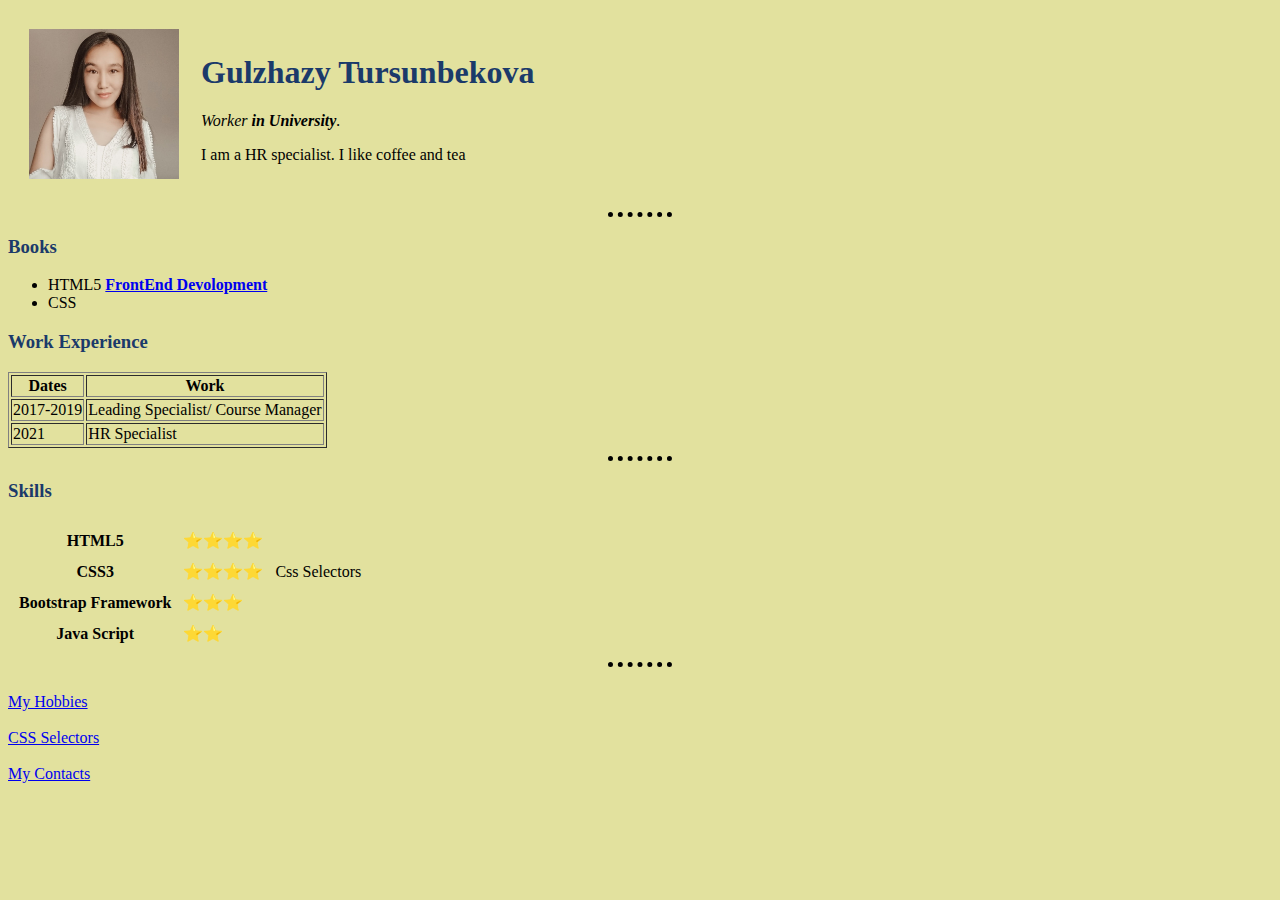
<file: index.html>
<!DOCTYPE html>
<html lang="en">
  <head>
    <meta charset="UTF-8" />
    <meta http-equiv="X-UA-Compatible" content="IE=edge" />
    <meta name="viewport" content="width=device-width, initial-scale=1.0" />
    <title>👑 Gulzhazy's personal websites</title>
    <link rel="stylesheet" href="style.css" />
  </head>
  <body>
    <table cellspacing="20">
      <tr>
        <td>
          <img
            src="gulzhazysphoto.jpg"
            alt="Gulzhazy's profile picture"
            height="150"
          />
        </td>
        <td>
          <h1>Gulzhazy Tursunbekova</h1>
          <p>
            <em>Worker<strong> in University</strong>.</em>
          </p>
          <p>I am a HR specialist. I like coffee and tea</p>
        </td>
      </tr>
    </table>

    <hr />
    <h3>Books</h3>
    <ul>
      <li>
        HTML5 <strong><a href="#">FrontEnd Devolopment</a></strong>
      </li>
      <li>CSS</li>
    </ul>

    <h3>Work Experience</h3>
    <table border="1">
      <thead>
        <tr>
          <th>Dates</th>
          <th>Work</th>
        </tr>
      </thead>
      <tbody>
        <tr>
          <td>2017-2019</td>
          <td>Leading Specialist/ Course Manager</td>
        </tr>
        <tr>
          <td>2021</td>
          <td>HR Specialist</td>
        </tr>
      </tbody>
    </table>

    <hr />
    <h3>Skills</h3>
    <table cellspacing="10">
      <tbody>
        <tr>
          <th class="name">HTML5</th>
          <td class="stars">⭐⭐⭐⭐</td>
        </tr>
        <tr>
          <th class="name">CSS3</th>
          <td class="stars">⭐⭐⭐⭐</td>
          <td class="stars"> Css Selectors</></td>
        </tr>
        <tr>
          <th class="name">Bootstrap Framework</th>
          <td class="stars">⭐⭐⭐</td>
        </tr>
        <tr>
          <th class="name">Java Script</th>
          <td class="stars">⭐⭐</td>
        </tr>
      </tbody>
    </table>
    <hr />
    <br />
    <a href="hobbies.html"> My Hobbies</a> <br />
    <br />
    <a href="css-selector.html"> CSS Selectors</a> <br />
    <br />

    <a href="contact-me.html">My Contacts</a>
  </body>
</html>
</file>
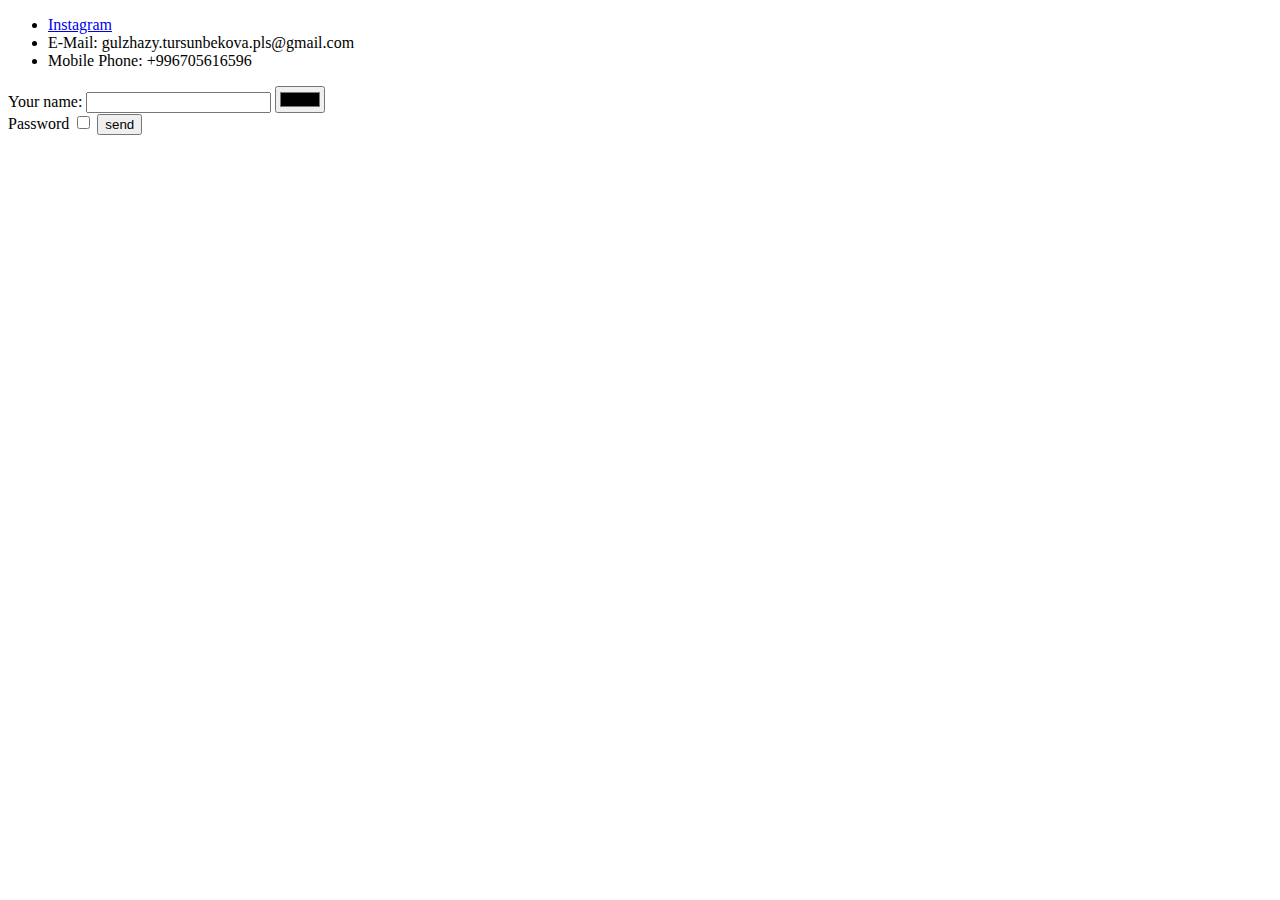
<file: contact-me.html>
<!DOCTYPE html>
<html lang="en">
  <head>
    <meta charset="UTF-8" />
    <meta http-equiv="X-UA-Compatible" content="IE=edge" />
    <meta name="viewport" content="width=device-width, initial-scale=1.0" />
    <title>contact-me</title>
  </head>
  <body>
    <ul>
      <li>
        <a href="https://www.instagram.com/gul_ku_96/"
          >Instagram</a
        >
      </li>

      <li>E-Mail: gulzhazy.tursunbekova.pls@gmail.com</li>

      <li>Mobile Phone: +996705616596</li>
    </ul>
    <form class="" action="" method="">
      <label> Your name: </label>
      <input type="text" name="" value="" />
      <input type="color" name="" value="" /><br />
      <label> Password</label>
      <input type="checkbox" name="" value="" />
      <input type="submit" value="send" name="" />
    </form>
  </body>
</html>
</file>
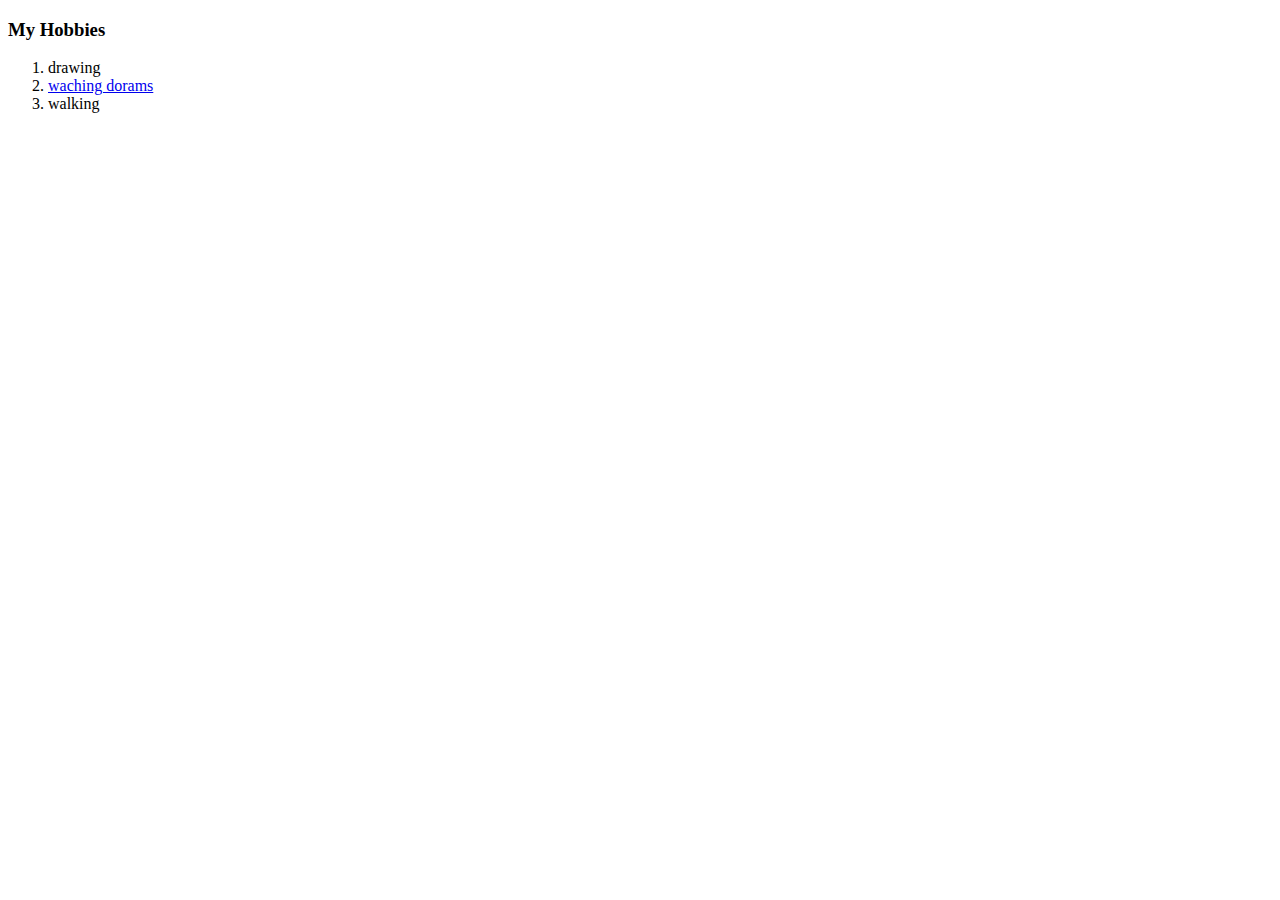
<file: hobbies.html>
<!DOCTYPE html>
<html lang="en">
  <head>
    <meta charset="UTF-8" />
    <meta http-equiv="X-UA-Compatible" content="IE=edge" />
    <meta name="viewport" content="width=device-width, initial-scale=1.0" />
    <title>Hobbies</title>
  </head>
  <body>
    <h3>My Hobbies</h3>
    <ol>
      <li>drawing</li>
      <li>
        <a href="https://www.youtube.com/watch?v=vv1Xp_OQwlE">waching dorams</a>
      </li>
      <li>walking</li>
    </ol>
  </body>
</html>
</file>
<file: style.css>
body {
  background-color: #e2e19e;
}
hr {
  border-style: dotted none none;
  border-color: black;
  border-width: 5px;
  width: 5%;
}
h1,
h3 {
  color: #1b3a6a;
}
</file>
